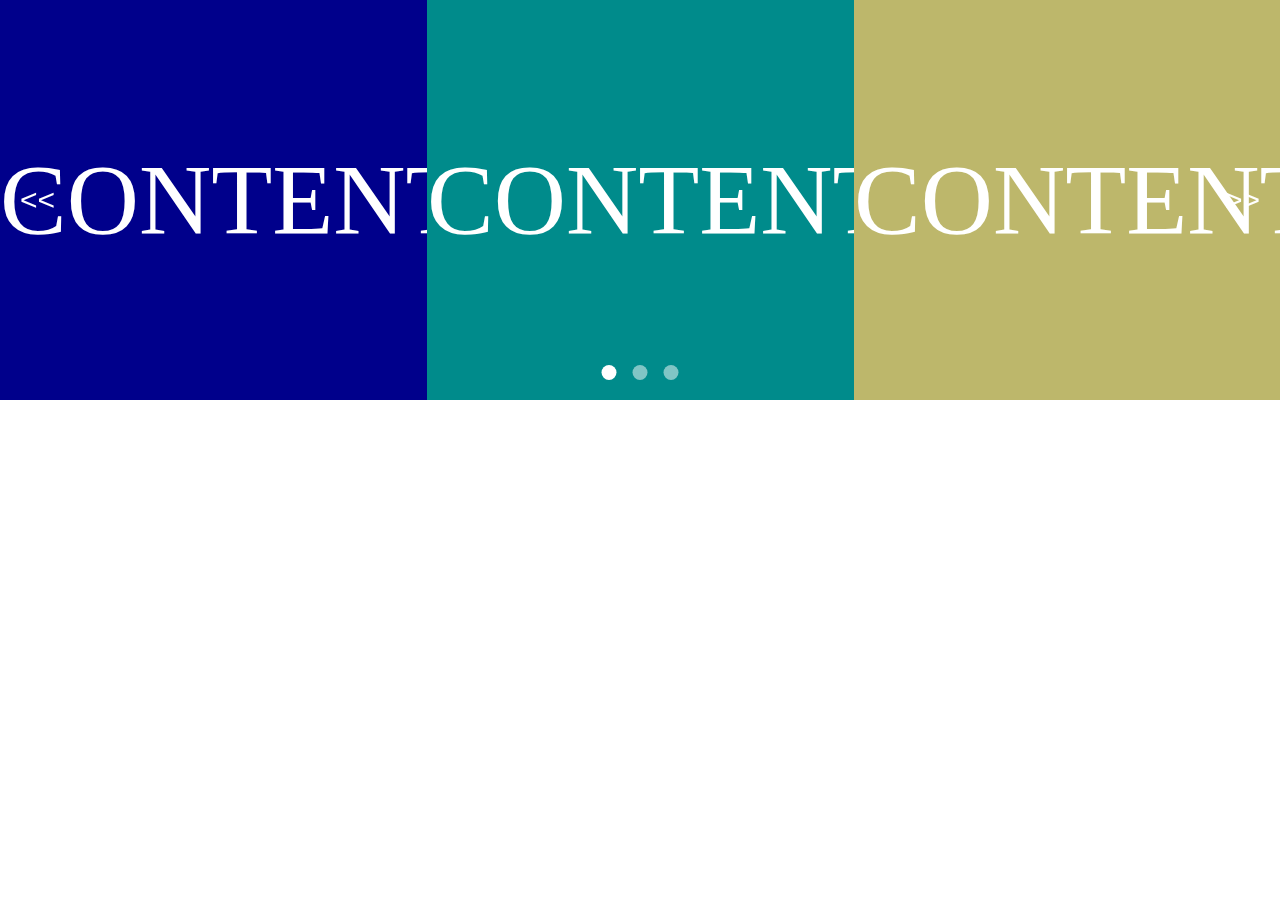
<file: slick_slider.html>
<!DOCTYPE html>
<html lang="en">
<head>
    <meta charset="UTF-8">
    <meta http-equiv="X-UA-Compatible" content="IE=edge">
    <meta name="viewport" content="width=device-width, initial-scale=1.0">
    <title>Document</title>
    <link rel="stylesheet" href="script/slick.css">
    <style>
        *{margin: 0; padding: 0;}
        .wrap1 div{
            text-align: center;
            line-height: 400px;
            height: 400px;
            font-size: 100px;
            color: #fff;
        }
        .wrap1 .con1{background-color: darkblue;}
        .wrap1 .con2{background-color: darkcyan;}
        .wrap1 .con3{background-color: darkkhaki;}
        .wrap1 .con4{background-color: darkslateblue;}
        .wrap1 .con5{background-color: darksalmon;}
        /*
        dots들 동그란 형테로 가운데 정렬
        arrow 버튼들 좌우로 배치
        */
        button{
            background-color: transparent;
            border: 0;
            /* font-size: 0; */
        }
        .arrow{
            z-index: 1;
            font-size: 30px;
            color: #fff;
            padding: 10px;
            position: absolute;
            top: 200px;
            transform: translateY(-50%);  
        }
        .prev{
            left: 10px;
        }
        .next{
            right: 10px;  
        } 
        .slick-dots{
            display: flex;
            list-style: none;
            position: absolute;
            bottom: 20px;
            left: 50%;
            transform: translateX(-50%);
        }
        .slick-dots li{
            margin: 0 8px;
        }
        .slick-dots li button{
            width: 15px;
            height: 15px;
            border-radius: 50%;
            background-color: #fff;
            opacity: 0.5;
            font-size: 0;
        }
        .slick-dots li.slick-active button{
            opacity: 1;
        }

    </style>
</head>
<body>
    <div class="wrap1">
        <div class="con1">CONTENT1</div>
        <div class="con2">CONTENT2</div>
        <div class="con3">CONTENT3</div>
        <div class="con4">CONTENT4</div>
        <div class="con5">CONTENT5</div>
    </div>
    <button class="arrow prev"><<</button>
    <button class="arrow next">>></button>

    <script src="script/jquery-3.6.0.min.js"></script>
    <script src="script/slick.min.js"></script>
    <script>
        $(".wrap1").slick({
            "dots" : true,
            // "arrows" :false,
            "prevArrow" :".prev",
            "nextArrow" :".next",
            // slick의 버튼 대신 따로 만든 버튼으로 제어가능
            "slidesToShow" : 3,
            // slider를 3개씩 한 화면에
            "slidesToScroll" : 2
            // slider를 2개씩 스크롤
        });

    </script>

</body>
</html>
</file>
